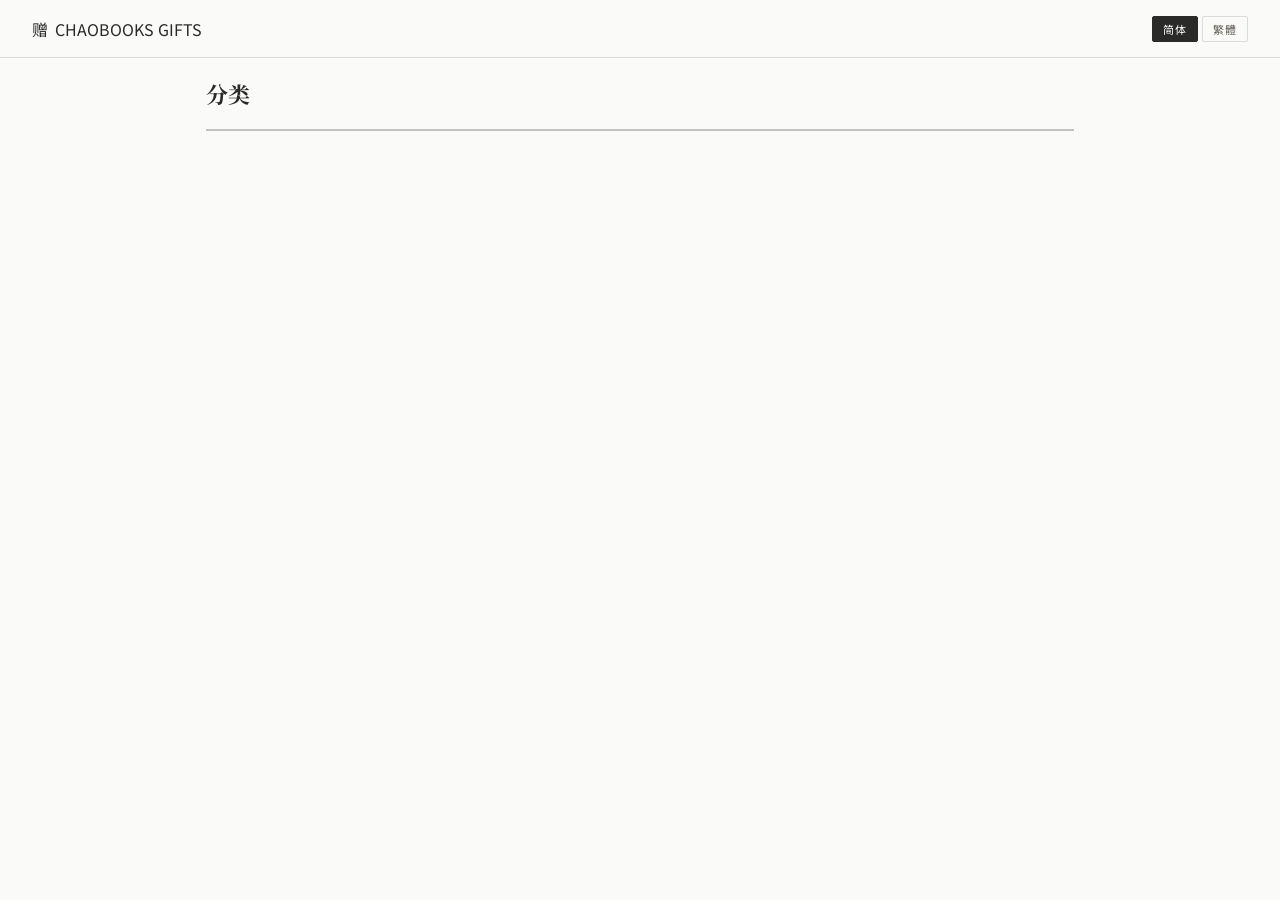
<file: zh-cn/category/category.html>
<!DOCTYPE html>
<html lang="zh-CN">
<head>
  <meta charset="UTF-8" />
  <meta name="viewport" content="width=device-width, initial-scale=1.0" />
  <title>分类</title>
  <link rel="stylesheet" href="/assets/css/main.css" />
  <link rel="preconnect" href="https://fonts.googleapis.com">
  <link href="https://fonts.googleapis.com/css2?family=Noto+Serif+SC:wght@400;700&family=Noto+Sans+SC:wght@400;500&display=swap" rel="stylesheet">
  <style>
    .cat-page { max-width: 900px; margin: 0 auto; padding: 20px 16px 60px; }
    .cat-page-header { margin-bottom: 20px; }
    .cat-page-header h1 {
      font-family: 'Noto Serif SC', serif;
      font-size: 22px; font-weight: 700; color: var(--ink);
    }
    .cat-page-header p { font-size: 13px; color: var(--ink3); margin-top: 4px; }
  </style>
</head>
<body>

  <!-- NAVBAR -->
  <header class="navbar">
    <a href="/index.html" class="logo">
      <span class="logo-badge">赠</span>
      <span class="logo-text" data-i18n="brand">赠品集</span>
    </a>
    <div class="lang-switch">
      <button class="lang-btn active" data-lang="zh-cn">简体</button>
      <button class="lang-btn" data-lang="zh-tw">繁體</button>
    </div>
  </header>

  <div class="cat-page">
    <div class="cat-page-header">
      <h1 id="catHeading">分类</h1>
      <p id="catCount"></p>
    </div>
    <div class="product-grid" id="catGrid"></div>
  </div>

  <script src="/assets/js/i18n.js"></script>
  <script>
    const DATA_URL = '/data/products.json';

    // Read category from URL: /zh-cn/category/文具.html → "文具"
    function getCategory() {
      const parts = window.location.pathname.split('/');
      return decodeURIComponent(parts[parts.length - 1].replace('.html', ''));
    }

    async function loadCategory() {
      const cat = getCategory();
      const res = await fetch(DATA_URL);
      const products = await res.json();
      const filtered = products.filter(p => p.category === cat);

      function render(lang) {
        document.getElementById('catHeading').textContent = cat;
        document.getElementById('catCount').textContent = filtered.length + ' 件赠品';
        document.title = cat + ' — ' + t('brand');

        const grid = document.getElementById('catGrid');
        grid.innerHTML = filtered.map(p => `
          <article class="product-card" onclick="location.href='/zh-cn/product/${p.id}.html'" tabindex="0">
            <div class="card-thumb">
              <span class="product-emoji">${p.emoji || ''}</span>
              ${p.image ? `<img src="${p.image}" alt="${p.title[lang]}" loading="lazy" onerror="this.style.display='none'" />` : ''}
            </div>
            <div class="card-body">
              <span class="card-cat">${p.category}</span>
              <h3 class="card-title">${p.title[lang]}</h3>
              <p class="card-desc">${p.desc[lang]}</p>
              <a class="card-buy-hint" href="${p.link_taobao}" target="_blank" rel="noopener" onclick="event.stopPropagation()">
                ${t('buy_btn')} →
              </a>
            </div>
          </article>
        `).join('');
      }

      render(currentLang);
      window.onLangChange = render;
    }

    document.addEventListener('DOMContentLoaded', loadCategory);
  </script>
</body>
</html>
</file>
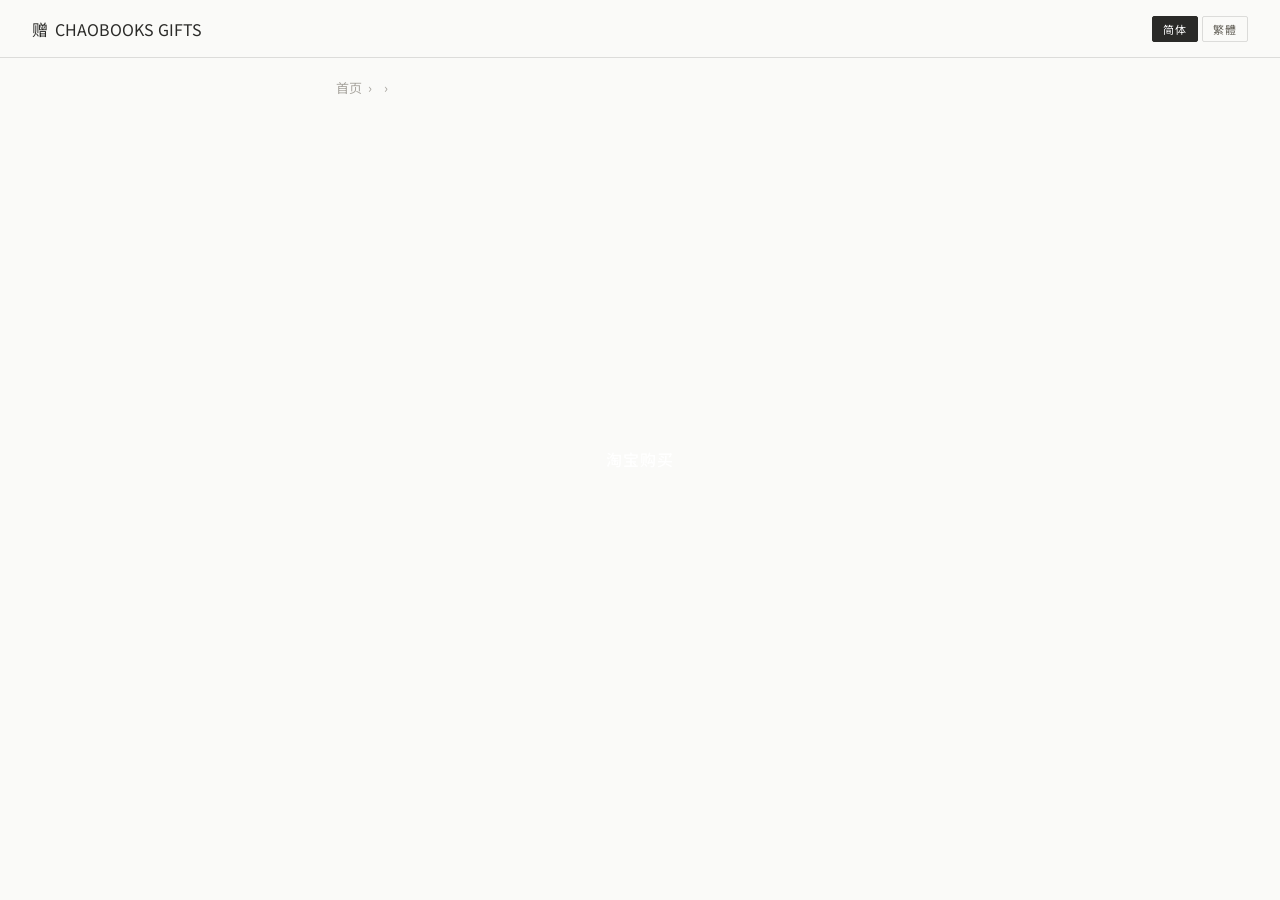
<file: zh-cn/product/product.html>
<!DOCTYPE html>
<html lang="zh-CN">
<head>
  <meta charset="UTF-8" />
  <meta name="viewport" content="width=device-width, initial-scale=1.0" />
  <title data-i18n="page_product">商品详情</title>
  <link rel="stylesheet" href="/assets/css/main.css" />
  <link rel="preconnect" href="https://fonts.googleapis.com">
  <link href="https://fonts.googleapis.com/css2?family=Noto+Serif+SC:wght@400;700&family=Noto+Sans+SC:wght@400;500&display=swap" rel="stylesheet">
  <style>
    .product-page { max-width: 640px; margin: 0 auto; padding: 20px 16px 60px; }
    .product-hero-img {
      width: 100%; height: 260px;
      background: var(--red-light);
      border-radius: 16px;
      display: flex; align-items: center; justify-content: center;
      overflow: hidden; margin-bottom: 20px;
    }
    .product-hero-img img { width: 100%; height: 100%; object-fit: cover; }
    .product-meta { display: flex; align-items: center; gap: 8px; margin-bottom: 10px; }
    .product-page-title {
      font-family: 'Noto Serif SC', serif;
      font-size: 24px; font-weight: 700;
      line-height: 1.35; margin-bottom: 12px;
      color: var(--ink);
    }
    .product-page-desc {
      font-size: 15px; color: var(--ink2);
      line-height: 1.8; margin-bottom: 28px;
    }
    .product-page-buy {
      display: block; width: 100%;
      background: var(--red); color: #fff;
      text-align: center;
      padding: 14px; border-radius: 28px;
      font-size: 16px; font-weight: 500;
      letter-spacing: 1px;
      transition: background 0.15s;
    }
    .product-page-buy:hover { background: #b84720; }
    .breadcrumb {
      font-size: 13px; color: var(--ink3);
      margin-bottom: 20px;
      display: flex; align-items: center; gap: 6px;
    }
    .breadcrumb a { color: var(--ink3); }
    .breadcrumb a:hover { color: var(--red); }
  </style>
</head>
<body>

  <!-- NAVBAR -->
  <header class="navbar">
    <a href="/index.html" class="logo">
      <span class="logo-badge">赠</span>
      <span class="logo-text" data-i18n="brand">赠品集</span>
    </a>
    <div class="lang-switch">
      <button class="lang-btn active" data-lang="zh-cn">简体</button>
      <button class="lang-btn" data-lang="zh-tw">繁體</button>
    </div>
  </header>

  <div class="product-page">

    <!-- BREADCRUMB -->
    <nav class="breadcrumb">
      <a href="/index.html" data-i18n="nav_home">首页</a>
      <span>›</span>
      <span id="bc-cat"></span>
      <span>›</span>
      <span id="bc-title"></span>
    </nav>

    <!-- HERO IMAGE -->
    <div class="product-hero-img" id="heroImg">
      <span class="product-emoji large" id="heroEmoji"></span>
    </div>

    <!-- META -->
    <div class="product-meta">
      <span class="modal-cat" id="pageCat"></span>
    </div>

    <h1 class="product-page-title" id="pageTitle"></h1>
    <p class="product-page-desc" id="pageDesc"></p>

    <a class="product-page-buy" id="pageBuyBtn"
       target="_blank" rel="noopener"
       data-i18n="buy_btn">淘宝购买</a>

  </div>

  <script src="/assets/js/i18n.js"></script>
  <script>
    const DATA_URL = '/data/products.json';

    // Read product id from URL: /zh-cn/product/001.html → id = "001"
    function getProductId() {
      const parts = window.location.pathname.split('/');
      const file = parts[parts.length - 1].replace('.html', '');
      return file;
    }

    async function loadProduct() {
      const id = getProductId();
      const res = await fetch(DATA_URL);
      const products = await res.json();
      const p = products.find(x => x.id === id);
      if (!p) { document.body.innerHTML += '<p style="padding:40px;text-align:center">商品未找到</p>'; return; }

      function render(lang) {
        document.getElementById('heroEmoji').textContent = p.emoji || '';
        if (p.image) {
          const img = document.createElement('img');
          img.src = p.image;
          img.alt = p.title[lang];
          img.onerror = () => img.style.display = 'none';
          document.getElementById('heroImg').appendChild(img);
        }
        document.getElementById('pageCat').textContent = p.category;
        document.getElementById('pageTitle').textContent = p.title[lang];
        document.getElementById('pageDesc').textContent = p.desc[lang];
        document.getElementById('pageBuyBtn').href = p.link_taobao;
        document.getElementById('pageBuyBtn').textContent = t('buy_btn');
        document.getElementById('bc-cat').textContent = p.category;
        document.getElementById('bc-title').textContent = p.title[lang];
        document.title = p.title[lang] + ' — ' + t('brand');
      }

      render(currentLang);

      // Re-render on lang change
      window.onLangChange = (lang) => render(lang);
    }

    document.addEventListener('DOMContentLoaded', loadProduct);
  </script>
</body>
</html>
</file>
<file: assets/css/main.css>
/* =====================================================
   main.css — CHAOBOOKS GIFTS
   日系杂志风 · 莫兰迪色系
   ===================================================== */

*, *::before, *::after { box-sizing: border-box; margin: 0; padding: 0; }

:root {
  --sage:        #8A9E8C;
  --sage-l:      #EEF2EE;
  --sage-m:      #C5D4C6;
  --sage-dark:   #6B7F5E;
  --stone:       #9E9A92;
  --stone-l:     #F5F3EF;
  --stone-ll:    #FAFAF8;
  --warm:        #EDE9E1;
  --warm-dark:   #D8D2C8;
  --ink:         #2A2A28;
  --ink2:        #6B6860;
  --ink3:        #A8A59F;
  --card:        #FFFFFF;
  --border:      rgba(0,0,0,0.07);
  --border-m:    rgba(0,0,0,0.12);
  --font-serif:  'Cormorant Garamond', 'Noto Serif SC', serif;
  --font-sans:   'Noto Sans SC', sans-serif;
}

html { font-size: 16px; scroll-behavior: smooth; }
body { font-family: var(--font-sans); background: var(--stone-ll); color: var(--ink); min-height: 100vh; }
a { text-decoration: none; color: inherit; }
img { max-width: 100%; height: auto; display: block; }
button { font-family: inherit; cursor: pointer; border: none; background: none; }

/* ─── Navbar ─────────────────────────────────────── */
.navbar {
  position: sticky; top: 0; z-index: 100;
  background: var(--stone-ll);
  border-bottom: 0.5px solid var(--border-m);
  display: flex; align-items: center;
  justify-content: space-between;
  padding: 0 32px; height: 58px;
}

.logo { display: flex; align-items: baseline; gap: 7px; }
.logo-en {
  font-family: var(--font-serif);
  font-size: 18px; font-weight: 300;
  letter-spacing: 4px; color: var(--ink);
}
.logo-sub {
  font-size: 9px; letter-spacing: 3px;
  color: var(--ink3); text-transform: uppercase;
}

.nav-links { display: flex; gap: 28px; }
.nav-links a {
  font-size: 12px; letter-spacing: 1.5px;
  color: var(--ink2); transition: color 0.15s;
}
.nav-links a:hover { color: var(--sage-dark); }

.lang-switch { display: flex; gap: 4px; }
.lang-btn {
  font-size: 11px; padding: 4px 10px;
  border-radius: 2px;
  border: 0.5px solid var(--border-m);
  color: var(--ink2); background: transparent;
  letter-spacing: 1px; transition: all 0.15s;
}
.lang-btn.active {
  background: var(--ink);
  border-color: var(--ink);
  color: #fff;
}

/* ─── Hero ───────────────────────────────────────── */
.hero {
  background: var(--warm);
  border-bottom: 0.5px solid var(--border-m);
  padding: 64px 32px 56px;
  display: flex; align-items: center;
  justify-content: space-between; gap: 40px;
}

.hero-content { flex: 1; max-width: 400px; }

.section-label {
  font-size: 10px; letter-spacing: 4px;
  color: var(--sage); text-transform: uppercase;
  margin-bottom: 14px; display: block;
}

.hero-title {
  font-family: var(--font-serif);
  font-size: 42px; font-weight: 300;
  line-height: 1.3; color: var(--ink);
  margin-bottom: 18px; letter-spacing: 1px;
}
.hero-title em { font-style: italic; font-weight: 300; }

.hero-desc {
  font-size: 13px; color: var(--ink2);
  line-height: 1.9; margin-bottom: 32px;
  max-width: 320px; font-weight: 300;
}

.hero-actions { display: flex; gap: 12px; align-items: center; }

.hero-grid {
  display: grid; grid-template-columns: 1fr 1fr;
  gap: 8px; width: 220px; flex-shrink: 0;
}
.hero-thumb {
  height: 100px; border-radius: 3px;
  display: flex; align-items: center;
  justify-content: center; font-size: 32px;
  overflow: hidden;
}
.hero-thumb img { width: 100%; height: 100%; object-fit: cover; }
.hero-thumb:nth-child(odd) { background: var(--sage-m); }
.hero-thumb:nth-child(even) { background: var(--stone-l); border: 0.5px solid var(--border); }

/* ─── Buttons ────────────────────────────────────── */
.btn-primary {
  display: inline-block;
  background: var(--sage-dark); color: #fff;
  padding: 10px 24px; border-radius: 2px;
  font-size: 12px; letter-spacing: 2px;
  transition: background 0.15s, transform 0.1s;
  border: none; cursor: pointer;
}
.btn-primary:hover { background: #556848; }
.btn-primary:active { transform: scale(0.98); }
.btn-primary.full { display: block; width: 100%; text-align: center; padding: 14px; font-size: 13px; }

.btn-ghost {
  display: inline-block;
  background: transparent; color: var(--ink2);
  padding: 10px 20px; border-radius: 2px;
  font-size: 12px; letter-spacing: 1.5px;
  border: 0.5px solid var(--border-m);
  transition: border-color 0.15s, color 0.15s;
}
.btn-ghost:hover { border-color: var(--sage); color: var(--sage-dark); }

/* ─── Category Bar ───────────────────────────────── */
.category-bar {
  background: var(--card);
  border-bottom: 0.5px solid var(--border-m);
  padding: 14px 32px;
  display: flex; align-items: center; gap: 20px;
}
.bar-label {
  font-size: 10px; letter-spacing: 3px;
  color: var(--ink3); text-transform: uppercase;
  flex-shrink: 0;
}
.tabs-scroll {
  display: flex; gap: 8px; overflow-x: auto;
  scrollbar-width: none;
}
.tabs-scroll::-webkit-scrollbar { display: none; }

.tab {
  font-size: 12px; padding: 5px 16px;
  border-radius: 2px; border: 0.5px solid var(--border-m);
  color: var(--ink2); background: transparent;
  white-space: nowrap; letter-spacing: 1px;
  transition: all 0.15s; flex-shrink: 0;
}
.tab:hover { border-color: var(--sage); color: var(--sage-dark); }
.tab.active {
  background: var(--sage-dark);
  border-color: var(--sage-dark); color: #fff;
}

/* ─── Gifts Section ──────────────────────────────── */
.gifts-section { padding: 40px 32px 56px; }

.section-header {
  display: flex; align-items: baseline;
  justify-content: space-between;
  margin-bottom: 24px;
}
.section-title-group { display: flex; align-items: baseline; gap: 14px; }
.section-title {
  font-family: var(--font-serif);
  font-size: 24px; font-weight: 400;
  color: var(--ink); letter-spacing: 1px;
}
.section-title-en {
  font-size: 10px; letter-spacing: 3px;
  color: var(--ink3); text-transform: uppercase;
}
.view-all {
  font-size: 11px; color: var(--sage-dark);
  letter-spacing: 1px; background: none; border: none;
  border-bottom: 0.5px solid var(--sage-m);
  padding-bottom: 2px; cursor: pointer;
  transition: color 0.15s;
}
.view-all:hover { color: var(--ink); }

/* ─── Product Grid ───────────────────────────────── */
.product-grid {
  display: grid;
  grid-template-columns: repeat(4, minmax(0, 1fr));
  gap: 1px; background: var(--border-m);
  border: 0.5px solid var(--border-m);
}

@media (max-width: 900px) {
  .product-grid { grid-template-columns: repeat(2, minmax(0, 1fr)); }
  .hero { flex-direction: column; }
  .hero-grid { width: 100%; grid-template-columns: repeat(4, 1fr); }
  .hero-thumb { height: 80px; }
  .navbar { padding: 0 20px; }
  .gifts-section, .category-bar, .about-section, .email-section { padding-left: 20px; padding-right: 20px; }
}
@media (max-width: 600px) {
  .product-grid { grid-template-columns: repeat(2, minmax(0, 1fr)); }
  .nav-links { display: none; }
  .hero-title { font-size: 32px; }
}

.product-card {
  background: var(--card);
  cursor: pointer;
  transition: background 0.15s;
}
.product-card:hover { background: var(--stone-ll); }

.card-thumb {
  aspect-ratio: 1 / 1;
  background: var(--sage-l);
  display: flex; align-items: center;
  justify-content: center; overflow: hidden;
  position: relative; font-size: 48px;
}
.card-thumb:nth-child(odd) { background: var(--sage-l); }
.product-card:nth-child(even) .card-thumb { background: var(--warm); }
.card-thumb img {
  width: 100%; height: 100%;
  object-fit: cover;
  position: absolute; inset: 0;
}

.card-body { padding: 14px 16px 18px; }
.card-cat {
  font-size: 9px; letter-spacing: 2px;
  color: var(--sage); text-transform: uppercase;
  display: block; margin-bottom: 6px;
}
.card-title {
  font-size: 13px; font-weight: 500;
  color: var(--ink); line-height: 1.4;
  margin-bottom: 6px;
}
.card-desc {
  font-size: 11px; color: var(--ink3);
  line-height: 1.6; margin-bottom: 12px;
  display: -webkit-box;
  -webkit-line-clamp: 2;
  -webkit-box-orient: vertical;
  overflow: hidden; font-weight: 300;
}
.card-buy {
  font-size: 10px; color: var(--sage-dark);
  letter-spacing: 1px;
  border-bottom: 0.5px solid var(--sage-m);
  padding-bottom: 2px; display: inline-block;
}

/* ─── About ──────────────────────────────────────── */
.about-section { padding: 0 32px 56px; }
.about-inner {
  background: var(--warm);
  border-radius: 3px; padding: 40px 36px;
  display: flex; gap: 28px; align-items: center;
}
.about-bar {
  width: 3px; height: 90px; background: var(--sage);
  border-radius: 2px; flex-shrink: 0;
}
.about-title {
  font-family: var(--font-serif);
  font-size: 20px; font-weight: 400;
  color: var(--ink); letter-spacing: 1px;
  margin-bottom: 10px;
}
.about-desc {
  font-size: 13px; color: var(--ink2);
  line-height: 1.9; font-weight: 300;
  max-width: 560px;
}

/* ─── Email ──────────────────────────────────────── */
.email-section {
  background: var(--sage-l);
  padding: 56px 32px;
  text-align: center;
}
.email-title {
  font-family: var(--font-serif);
  font-size: 26px; font-weight: 400;
  color: var(--ink); letter-spacing: 1px;
  margin-bottom: 10px;
}
.email-desc {
  font-size: 13px; color: var(--ink2);
  line-height: 1.8; margin-bottom: 28px;
  font-weight: 300;
}
.email-form {
  display: flex; gap: 8px;
  justify-content: center;
  max-width: 380px; margin: 0 auto;
}
.email-form input {
  flex: 1; padding: 10px 16px;
  border: 0.5px solid var(--sage-m);
  background: #fff; border-radius: 2px;
  font-size: 13px; outline: none;
  font-family: inherit; color: var(--ink);
  transition: border-color 0.15s;
}
.email-form input:focus { border-color: var(--sage); }
.email-form button {
  padding: 10px 22px;
  background: var(--sage-dark); color: #fff;
  border: none; border-radius: 2px;
  font-size: 12px; letter-spacing: 2px;
  cursor: pointer; white-space: nowrap;
  font-family: inherit; transition: background 0.15s;
}
.email-form button:hover { background: #556848; }
.email-note {
  font-size: 12px; color: var(--sage-dark);
  margin-top: 12px; min-height: 18px;
}

/* ─── Footer ─────────────────────────────────────── */
.footer { background: var(--ink); padding: 40px 32px; }
.footer-inner {
  display: flex; align-items: center;
  justify-content: space-between; gap: 24px;
  flex-wrap: wrap;
}
.footer-logo {
  font-family: var(--font-serif);
  font-size: 15px; font-weight: 300;
  color: #fff; letter-spacing: 4px;
  margin-bottom: 4px;
}
.footer-tagline {
  font-size: 11px; color: var(--stone);
  letter-spacing: 2px;
}
.footer-links { display: flex; gap: 24px; }
.footer-links a {
  font-size: 11px; color: var(--stone);
  letter-spacing: 1px; transition: color 0.15s;
}
.footer-links a:hover { color: #fff; }
.footer-copy { font-size: 11px; color: var(--stone); }

/* ─── Modal ──────────────────────────────────────── */
.modal-backdrop {
  position: fixed; inset: 0; z-index: 200;
  background: rgba(42,42,40,0.5);
  display: flex; align-items: flex-end;
  justify-content: center;
}
.modal-backdrop[hidden] { display: none; }

.modal {
  background: var(--card);
  width: 100%; max-width: 560px;
  padding: 24px; max-height: 90vh;
  overflow-y: auto; border-radius: 3px 3px 0 0;
}
@media (min-width: 600px) {
  .modal-backdrop { align-items: center; }
  .modal { border-radius: 3px; max-height: 80vh; }
}

.modal-close {
  font-size: 12px; color: var(--ink2);
  border: 0.5px solid var(--border-m);
  padding: 5px 14px; border-radius: 2px;
  cursor: pointer; margin-bottom: 20px;
  display: block; letter-spacing: 1px;
  transition: color 0.15s;
}
.modal-close:hover { color: var(--sage-dark); border-color: var(--sage); }

.modal-img {
  width: 100%; aspect-ratio: 1/1;
  background: var(--sage-l);
  border-radius: 3px; overflow: hidden;
  display: flex; align-items: center;
  justify-content: center; margin-bottom: 20px;
  font-size: 72px;
}
.modal-img img { width: 100%; height: 100%; object-fit: cover; }

.modal-cat {
  font-size: 9px; letter-spacing: 3px;
  color: var(--sage); text-transform: uppercase;
  display: block; margin-bottom: 8px;
}
.modal-title {
  font-family: var(--font-serif);
  font-size: 24px; font-weight: 400;
  color: var(--ink); letter-spacing: 1px;
  margin-bottom: 12px; line-height: 1.35;
}
.modal-desc {
  font-size: 13px; color: var(--ink2);
  line-height: 1.9; margin-bottom: 28px;
  font-weight: 300;
}

/* ─── Misc ───────────────────────────────────────── */
.empty-msg {
  grid-column: 1/-1; text-align: center;
  color: var(--ink3); font-size: 14px;
  padding: 60px 0;
}
</file>
